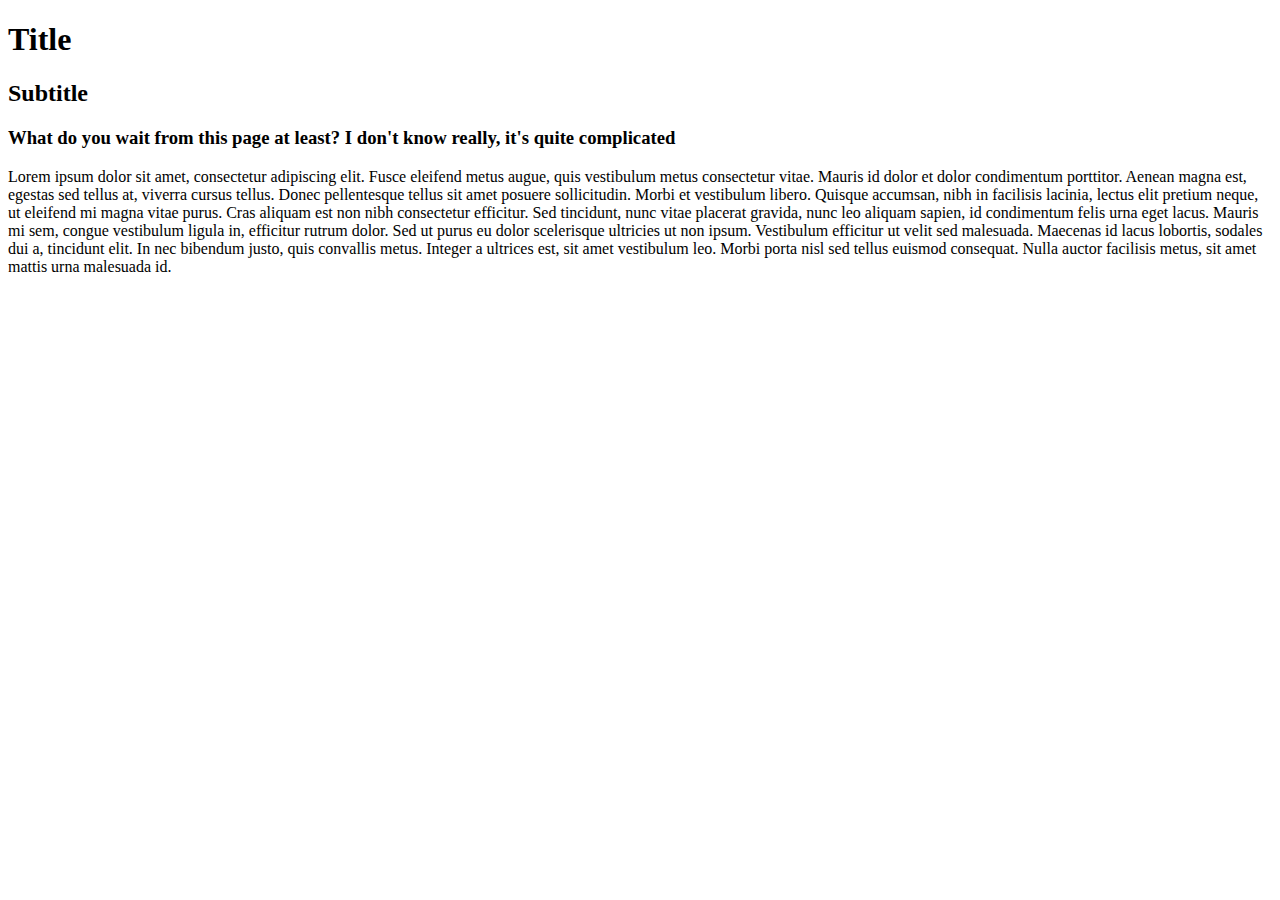
<file: simulation/index.html>
<!DOCTYPE html>
<html lang="en">
<head>
    <meta charset="UTF-8">
    <meta name="viewport" content="width=device-width, initial-scale=1.0">
    <meta http-equiv="X-UA-Compatible" content="ie=edge">
    <title>Document</title>
</head>
<body>
    <h1>Title</h1>
    <h2>Subtitle</h2>
    <!-- DNJUEUZD AMDIN DZNIQNZINUZDDZ PANEL jziqdojioqzDSECRETKEY-->
    <h3>What do you wait from this page at least? I don't know really, it's quite complicated</h3>
    <p>Lorem ipsum dolor sit amet, consectetur adipiscing elit. Fusce eleifend metus augue, quis vestibulum metus consectetur vitae. Mauris id dolor et dolor condimentum porttitor. Aenean magna est, egestas sed tellus at, viverra cursus tellus. Donec pellentesque tellus sit amet posuere sollicitudin. Morbi et vestibulum libero. Quisque accumsan, nibh in facilisis lacinia, lectus elit pretium neque, ut eleifend mi magna vitae purus. Cras aliquam est non nibh consectetur efficitur. Sed tincidunt, nunc vitae placerat gravida, nunc leo aliquam sapien, id condimentum felis urna eget lacus. Mauris mi sem, congue vestibulum ligula in, efficitur rutrum dolor. Sed ut purus eu dolor scelerisque ultricies ut non ipsum. Vestibulum efficitur ut velit sed malesuada. Maecenas id lacus lobortis, sodales dui a, tincidunt elit. In nec bibendum justo, quis convallis metus. Integer a ultrices est, sit amet vestibulum leo.

     Morbi porta nisl sed tellus euismod consequat. Nulla auctor facilisis metus, sit amet mattis urna malesuada id.</p>
    <input type="hidden" value="text">
</body>
</html>
</file>
